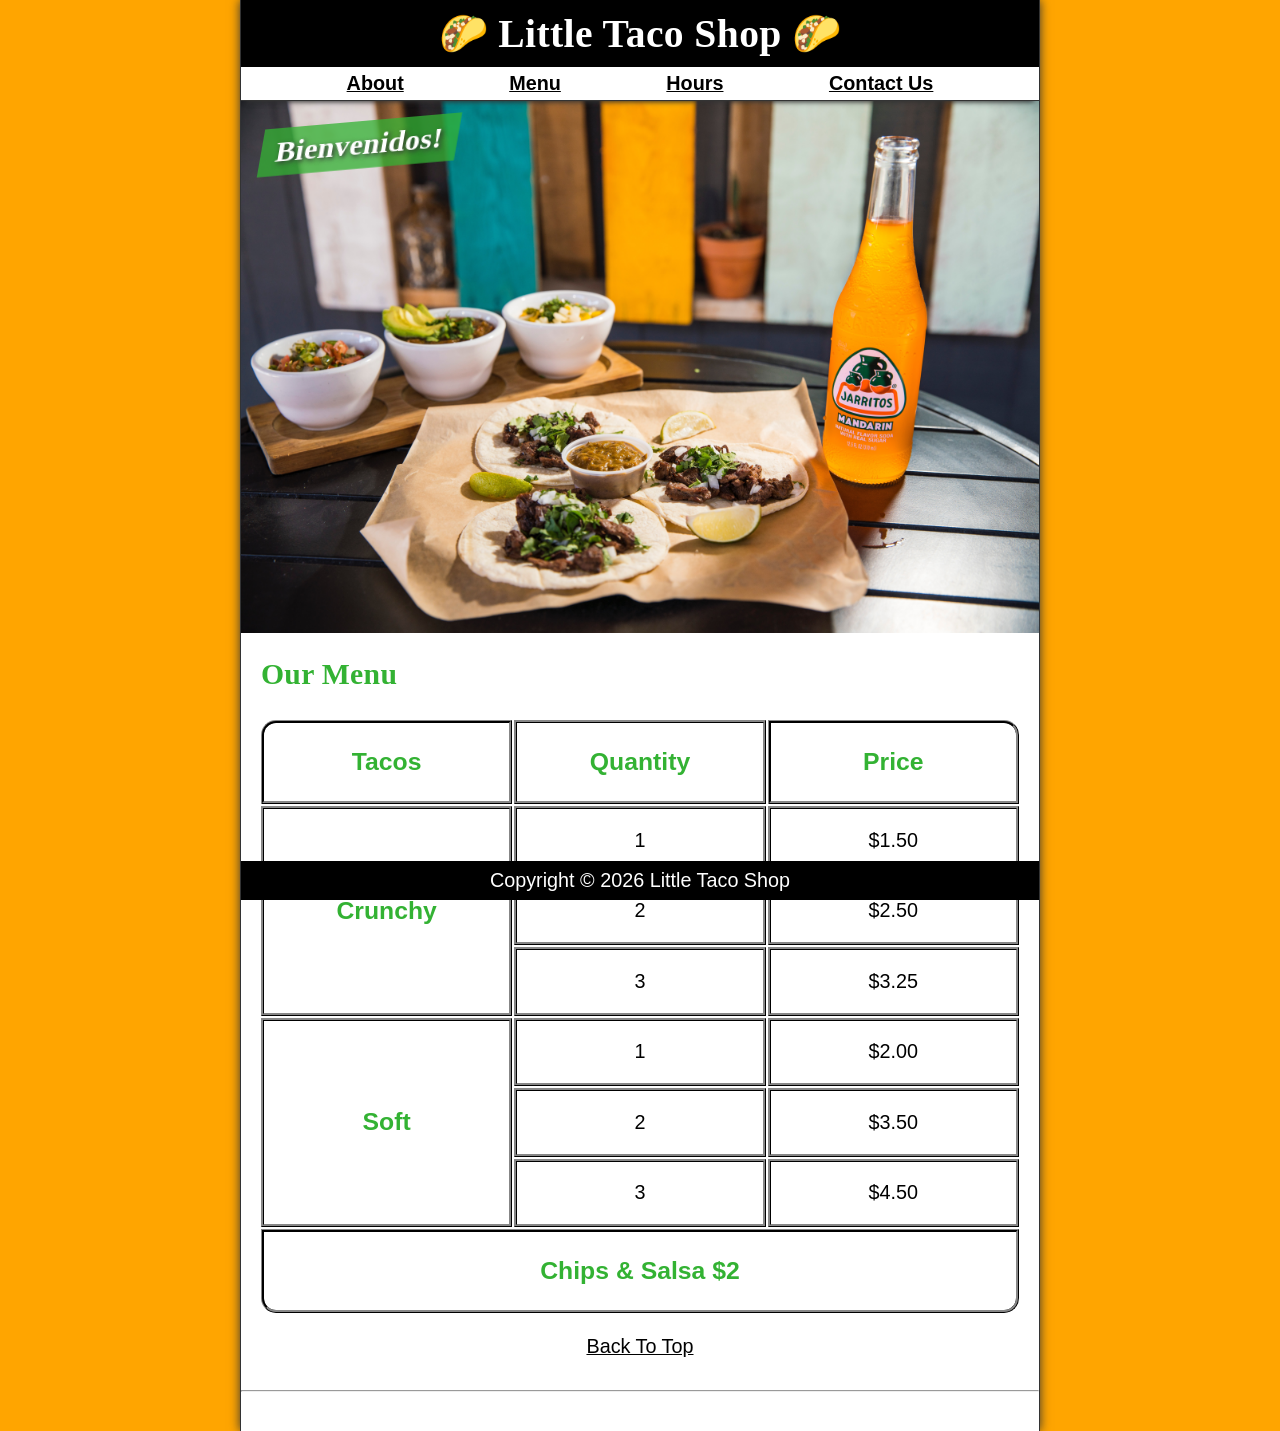
<file: HTML/Project/index.html>
<!DOCTYPE html>
<html lang="en">
<head>
    <meta charset="UTF-8">
    <meta name="author" content="jerishy">
    <meta name="description" content="The official website for The Little Taco Shop">
    <meta name="viewport" content="width=device-width, initial-scale=1.0">
    <title>The Little Taco Shop</title>
    <link rel="stylesheet" href="CSS/style.css">
    <script src="js/main.js" defer></script>
</head>
<body>
    <header class="header">
        <h1 class="header__h1">Little Taco Shop</h1>
        <nav class="header__nav">
            <ul class="header__ul">
                <li>
                    <a href="about.html">About</a>
                </li>
                <li>
                    <a href="#menu">Menu</a>
                </li>
                <li>
                    <a href="hours.html">Hours</a>
                </li>
                <li>
                    <a href="contact.html">Contact Us</a>
                </li>
            </ul>
        </nav>
    </header>    

    <section class="hero">
        <h2 class="hero__h2">Bienvenidos!</h2>
        <figure>
                <img src="img/tacos_and_drink_1000x667.png" alt="Tacos and Drink" title="we love tacos!" width="1000" height="667">
                <figcaption class="offscreen">
                    Tacos and a Drink
                </figcaption>
            </figure>
    </section>
    
    <main class="main">
        <article id="menu" class="main__article menu">
            <h2 class="menu__h2">Our Menu</h2>
            <table class="menu__container">
                <caption class="offscreen">Our Tacos</caption>
                <thead>
                    <tr>
                        <th class="menu__header" scope="col">Tacos</th>
                        <th class="menu__header" scope="col">Quantity</th>
                        <th class="menu__header" scope="col">Price</th>
                    </tr>
                </thead>
                <tbody>
                    <tr>
                        <th class="menu__item menu__cr" scope="row" rowspan="3">Crunchy</th>
                        <td class="menu__item">1</td>
                        <td class="menu__item">$1.50</td>
                    </tr>
                    <tr>
                        <td class="menu__item">2</td>
                        <td class="menu__item">$2.50</td>
                    </tr>
                    <tr>
                        <td class="menu__item">3</td>
                        <td class="menu__item">$3.25</td>
                    </tr>
                    <tr>
                        <th class="menu__item menu__sf" rowspan="3">Soft</th>
                        <td class="menu__item">1</td>
                        <td class="menu__item">$2.00</td>
                    </tr>
                    <tr>
                        <td class="menu__item">2</td>
                        <td class="menu__item">$3.50</td>
                    </tr>
                    <tr>
                        <td class="menu__item">3</td>
                        <td class="menu__item">$4.50</td>
                    </tr>
                </tbody>
                <tfoot>
                    <tr>
                        <td class="menu__item menu__cs" colspan="3">Chips &amp; Salsa $2</td>
                    </tr>
                </tfoot>
            </table>

            <p class="center">
                <a href="#">Back To Top</a>
            </p>
        </article>
    </main>
    <hr>
    <footer class="footer">
        <p>
            <span class="nowrap">Copyright &copy; <time id="year"></time></span> 
            <span class="nowrap">Little Taco Shop</span>
            </p>
    </footer>
</body>
</html>
</file>
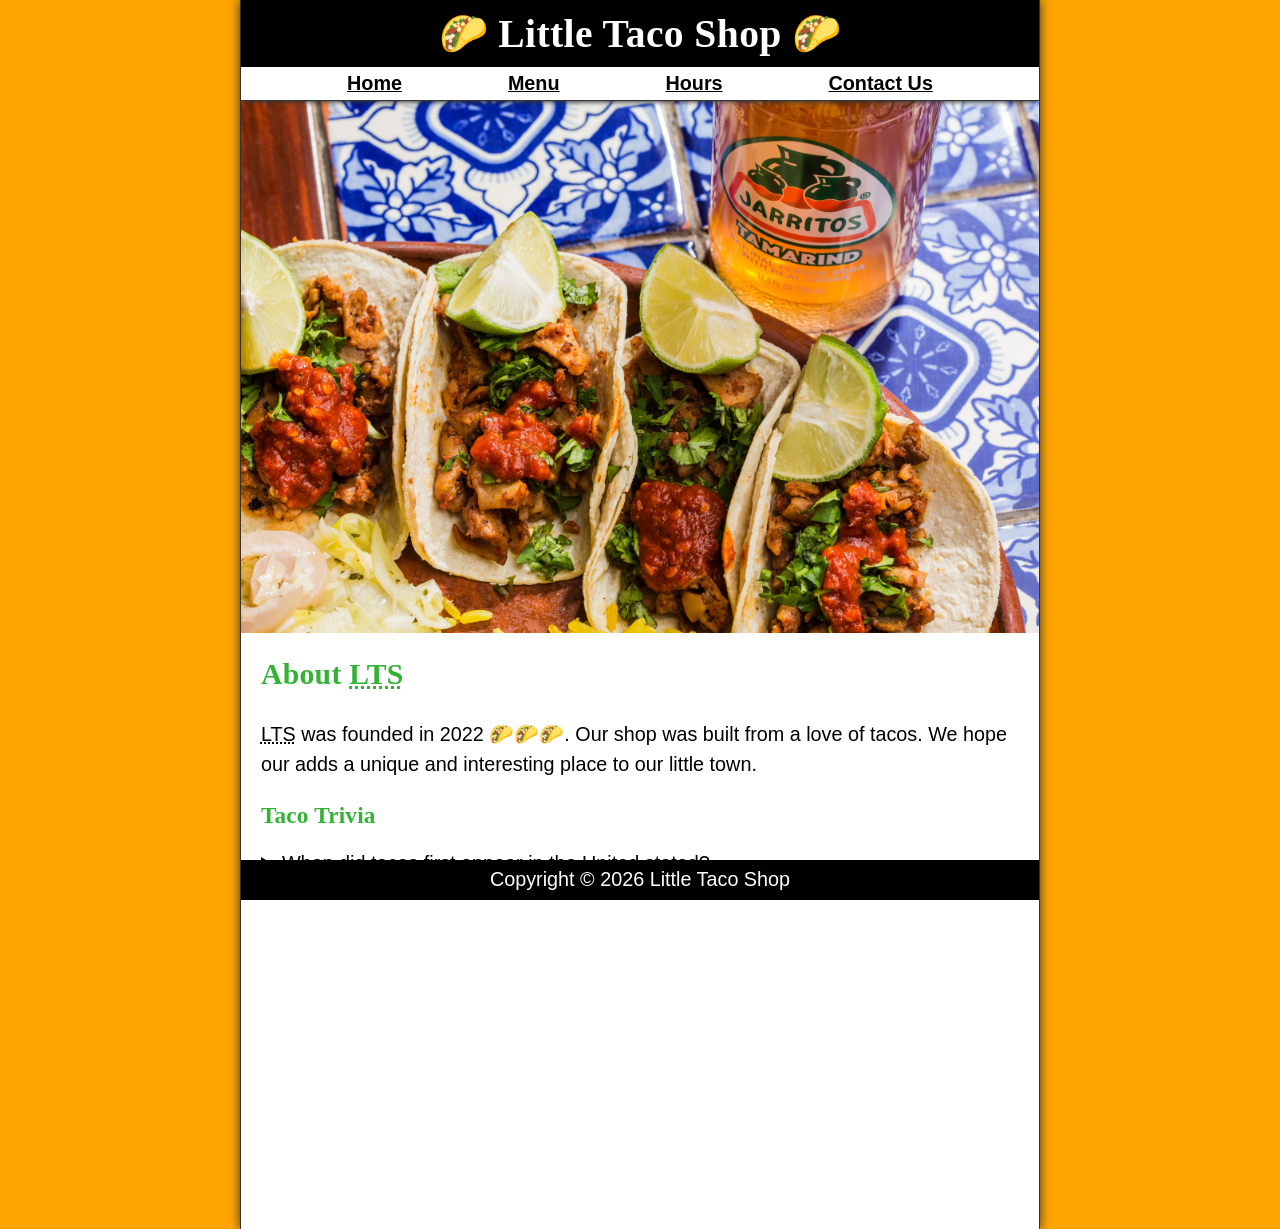
<file: HTML/Project/about.html>
<!DOCTYPE html>
<html lang="en">
<head>
    <meta charset="UTF-8">
    <meta name="author" content="jerishy">
    <meta name="description" content="About The Little Taco Shop">
    <meta name="viewport" content="width=device-width, initial-scale=1.0">
    <title>About The LTS</title>
    <link rel="stylesheet" href="CSS/style.css">
    <script src="js/main.js" defer></script>
</head>
<body>
    <header class="header">
        <h1 class="header__h1">Little Taco Shop</h1>
        <nav class="header__nav">
            <ul class="header__ul">
                <li>
                    <a href="/">Home</a>
                </li>
                <li>
                    <a href="/#menu">Menu</a>
                </li>
                <li>
                    <a href="hours.html">Hours</a>
                </li>
                <li>
                    <a href="contact.html">Contact Us</a>
                </li>
            </ul>
        </nav>
    </header>    

    <section class="hero">
        <figure>
                <img src="img/tacos_delicioso_1000x667.png" alt="Tacos Delicioso" title="Tacos Delicioso" width="1000" height="667">
                <figcaption class="offscreen">
                    Try these Delicious Taco
                </figcaption>
            </figure>
    </section>
    <main class="main">
        <article id="about" class="main__article about">
            <h2>About <abbr title="The Little Taco Shop">LTS</abbr></h2>
            <p>
                <abbr title="The Little Taco Shop">LTS</abbr> was founded in <time datetime="2022">2022</time> 🌮🌮🌮. Our shop was built from a love of tacos. We hope our adds a unique and interesting place to our little town. 
            </p>
            <aside class="about__trivia">
                <h3>Taco Trivia</h3>
                <details>
                    <summary>When did tacos first appear in the United stated?</summary>
                    <p class="about__trivia-answer">
                        Jeffery M. Pilcher, taco historian and professor of history at the University of Minnesota, says the earliest mention of tacos in the United states are in a newspaper from <time datetime="1905">1905</time>.
                    </p>
                </details>
            </aside>
        </article>
    </main>
    <footer class="footer">
        <p>
            <span class="nowrap">Copyright &copy; <time id="year"></time></span> 
            <span class="nowrap">Little Taco Shop</span>
            </p>
    </footer>
</body>
</html>
</file>
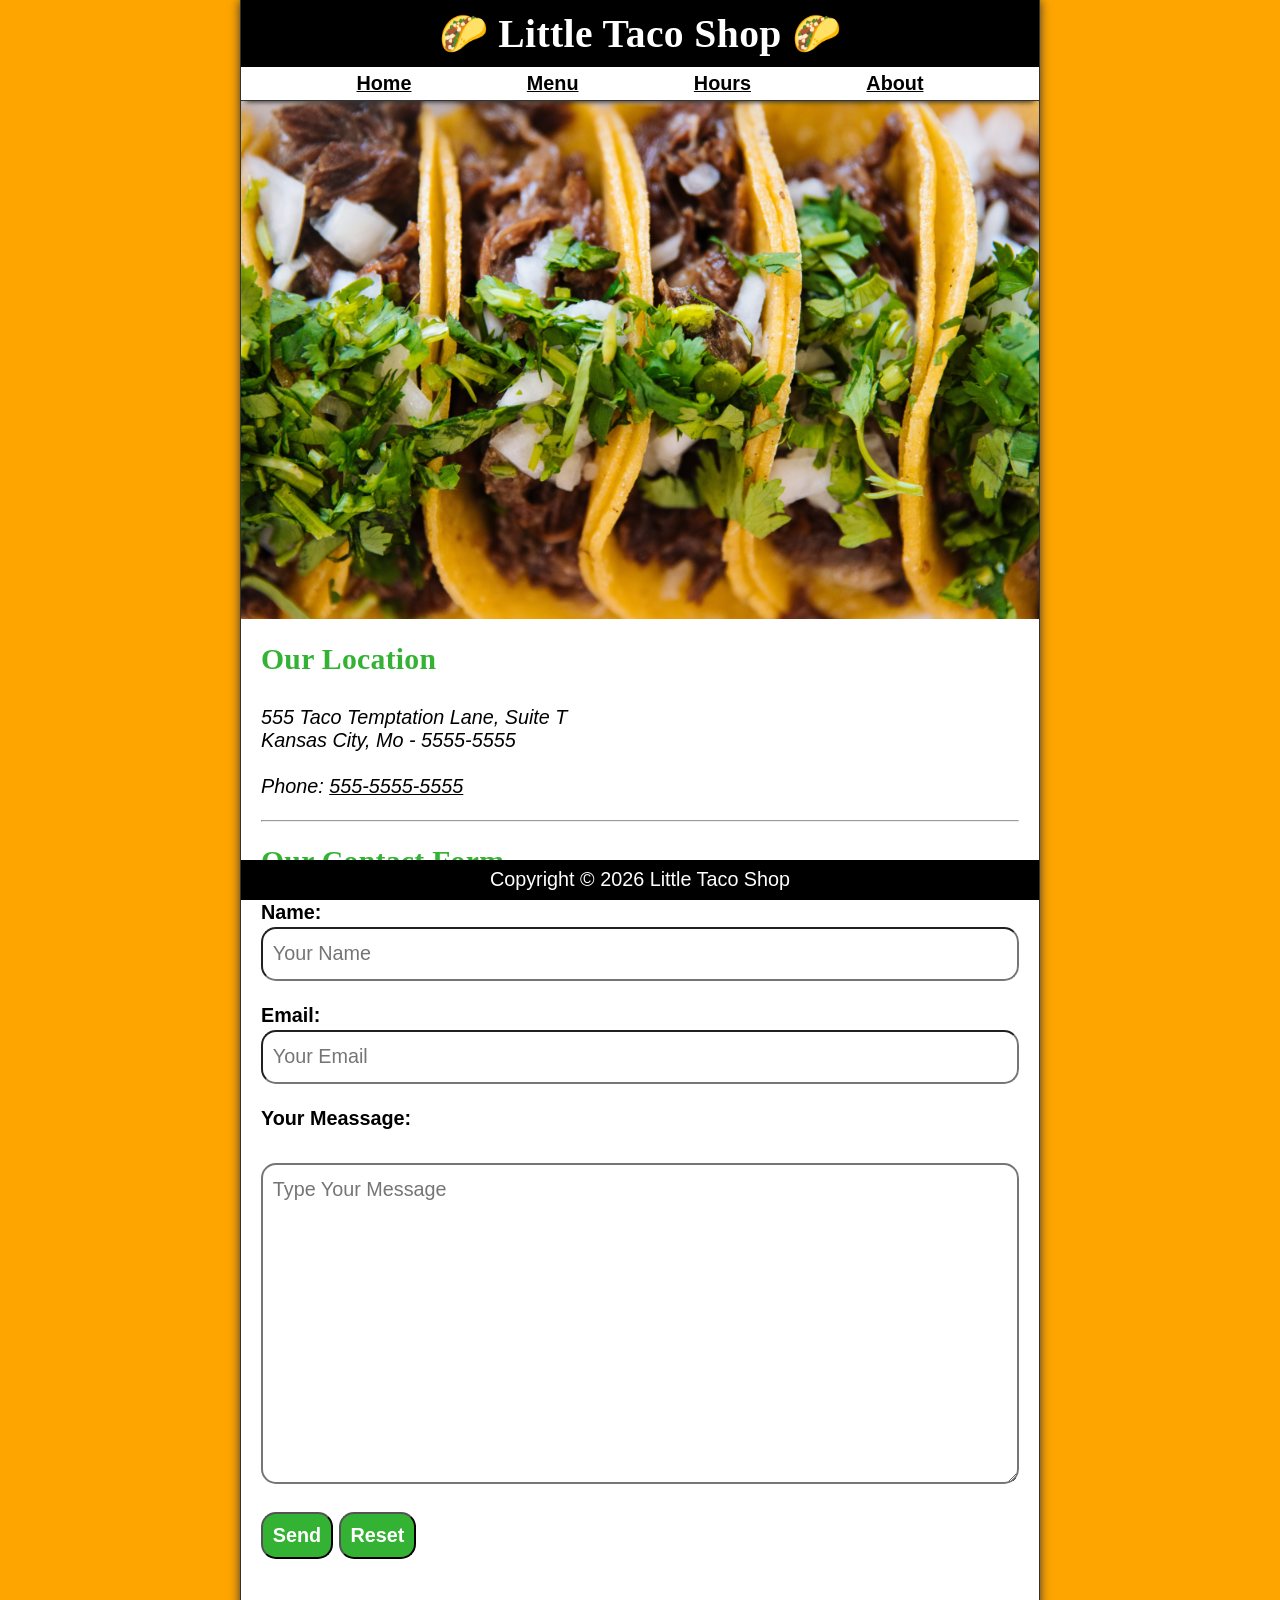
<file: HTML/Project/contact.html>
<!DOCTYPE html>
<html lang="en">
<head>
    <meta charset="UTF-8">
    <meta name="author" content="jerishy">
    <meta name="description" content="Contact  information for The Little Taco Shop">
    <meta name="viewport" content="width=device-width, initial-scale=1.0">
    <title>Contact Us - LTS</title>
    <link rel="stylesheet" href="CSS/style.css">
    <script src="js/main.js" defer></script>
</head>
<body>
    <header class="header">
        <h1 class="header__h1">Little Taco Shop</h1>
        <nav class="header__nav">
            <ul class="header__ul">
                <li>
                    <a href="/">Home</a>
                </li>
                <li>
                    <a href="/#menu">Menu</a>
                </li>
                <li>
                    <a href="hours.html">Hours</a>
                </li>
                <li>
                    <a href="about.html">About</a>
                </li>
            </ul>
        </nav>
    </header>

    <section>
        <figure class="hero">
            <img src="img/tacos_close_up_1000x649.png" alt="Little Taco Shop Tacos" title="Tacos ready to eat!" width="1000" height="649">
            <figcaption class="offscreen">
                Little Taco Shop Tacos
            </figcaption>
        </figure>
    </section>
    
    <main class="main">
        <article class="main__article">
            <h2>Our Location</h2>
            <address>
                555 Taco Temptation Lane, Suite T <br>
                Kansas City, Mo - 5555-5555
                <br><br>
                Phone: <a href="tel:+5555555555">555-5555-5555</a>
            </address>
        </article>
        <hr>
        <article class="main__article contact">
            <h2  class="contact__h2">Our Contact Form</h2>

            <form action="https://httpbin.org/get" method="get" class="contact__form">
                <fieldset class="contact__fieldset">
                    <legend class="offscreen">Send us a message</legend>
                    <p class="contact__p">
                        <label class="contact__label" for="name">Name: </label>
                        <input class="contact__input" type="text" name="name" id="name" placeholder="Your Name" required>
                    </p>
                    <p class="contact__p">
                        <label class="contact__label" for="email">Email: </label>
                        <input class="contact__input" type="email" name="email" id="email" placeholder="Your Email" required>
                    </p>
                    <p class="contact__p">
                        <label class="contact__label" for="message">Your Meassage:</label>
                        <br>
                        <textarea class="contact__textarea" name="message" id="message" cols="30" rows="10" placeholder="Type Your Message"></textarea>
                    </p>
                </fieldset>
                <button class="contact__button" type="submit">Send</button>
                <button class="contact__button" type="reset">Reset</button>
            </form>
        </article>
    </main>
    <footer class="footer">
        <p>
            <span class="nowrap">Copyright &copy; <time id="year"></time></span> 
            <span class="nowrap">Little Taco Shop</span>
            </p>
    </footer>
</body>
</html>
</file>
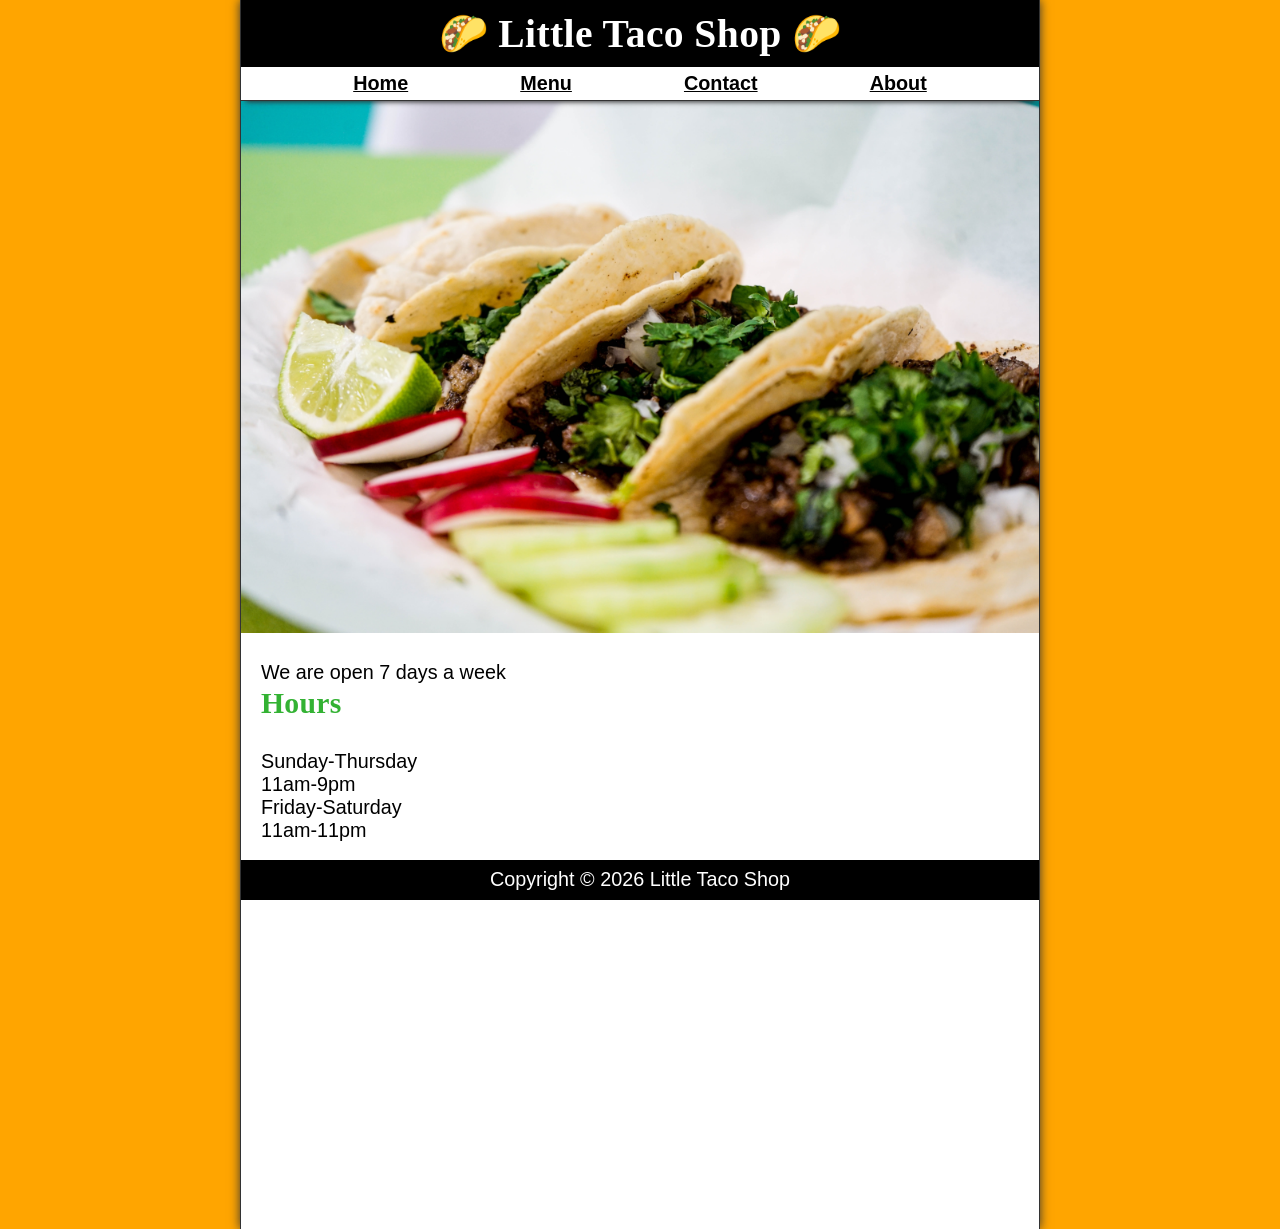
<file: HTML/Project/hours.html>
<!DOCTYPE html>
<html lang="en">
<head>
    <meta charset="UTF-8">
    <meta name="author" content="jerishy">
    <meta name="description" content="Store Hours for The Little Taco Shop">
    <meta name="viewport" content="width=device-width, initial-scale=1.0">
    <title>LTS Hours</title>
    <link rel="stylesheet" href="CSS/style.css">
    <script src="js/main.js" defer></script>
</head>
<body>
    <header class="header">
        <h1 class="header__h1">Little Taco Shop</h1>
        <nav class="header__nav">
            <ul class="header__ul">
                <li>
                    <a href="/">Home</a>
                </li>
                <li>
                    <a href="/#menu">Menu</a>
                </li>
                <li>
                    <a href="contact.html">Contact</a>
                </li>
                <li>
                    <a href="about.html">About</a>
                </li>
            </ul>
        </nav>
    </header>

    <section class="hero">
        <figure>
            <img src="img/tacos_tray_1000x667.png" alt="A Tray of Tasty Tacos" title="we love trays of tacos!" width="1000" height="667">
            <figcaption class="offscreen">
                A Tray of Tasty Tacos
            </figcaption>
        </figure>
    </section>

    <main class="main">
        <article class="main__article">
        <p>
            We are open 7 days a week
        </p>
        <h2>Hours</h2>
        <dl>
            <dt>Sunday-Thursday</dt>
            <dd>11am-9pm</dd>
            <dt>Friday-Saturday</dt>
            <dd>11am-11pm</dd>
        </dl>
        </article>
    </main>
    <footer class="footer">
        <p>
            <span class="nowrap">Copyright &copy; <time id="year"></time></span> 
            <span class="nowrap">Little Taco Shop</span>
            </p>
    </footer>
</body>
</html>
</file>
<file: HTML/Project/CSS/style.css>
/* || RESET */
*, 
*::after,
*::before {
    margin: 0;
    padding: 0;
    box-sizing: border-box;
}

img {
    display: block;
    max-width: 100%;
    height: auto;
}

input, 
button, 
textarea {
    font: inherit;
}

/* || VARIABLE */

:root {
    /* FONTS */
    --FF: sans-serif;
    --FF-HEADINGS: cursive;
    --FS: clamp(1rem, 2.2vh, 1.5rem);
    
    /* COLORS */
    --BGCOLOR-FADE: rgb(252, 220, 160);
    --BGCOLOR: orange;
    --BGIMAGE: linera-gradient(to bottom, var(--BGCOLOR), var(--BGCOLOR-FADE));
    --BODY-BGCOLOR: #fff;
    --BORDER-COLOR: #333;
    --BUTTON-COLOR: #fff;
    --FONT-COLOR: #000;
    --HEADER-BGCOLOR: #000;
    --HEADER-COLOR: #fff;
    --HERO-BGCOLOR: rgba(51, 178, 51, 0.75);
    --HERO-COLOR: #fff;
    --HIGHLIGHT-COLOR: rgb(51, 178, 51);
    --LINK-ACTIVE: orange;
    --LINK-COLOR: #000;
    --LINK-HOVER: hsla(0, 0%, 0%, 0.6);
    --NAV-BGCOLOR: #fff;


    /* BORDERs */
    --BORDERS: 1px solid var(--BORDER-COLOR);
    --BORDER-RADIUS: 15px;

    /* STANDARD PADDING */
    --PADDING-TB: 0.25em;
    --PADDING-SIDE: 2.5%;

    /* STANDARD MARGIN */
    --MARGIN: clamp(1em, 2.5vh, 1.5em) 0;
}

@media (prefers-color-scheme: dark) {
    :root {
        --BGCOLOR-FADE: gray;
        --BGCOLOR: #000;
        --BODY-BGCOLOR: #333;
        --BORDER-COLOR: whitesmoke;
        --BUTTON-COLOR: #000;
        --FONT-COLOR: whitesmoke;
        --HEADER-COLOR: whitesmoke;
        --HERO-COLOR: #333;
        --HIGHLIGHT-COLOR: whitesmoke;
        --LINK-ACTIVE: rgb(25, 200, 103);
        --LINK-COLOR: whitesmoke;
        --LINK-HOVER: orange;
        --NAV-BGCOLOR: rgb(20, 20, 20);
    }
}

/* UTILITY CLASSES */
.offscreen {
    position: absolute;
    left: -10000px;
}

.nowrap {
    white-space: nowrap;
}

.center {
    text-align: center;
}

/* GENERAL STYLES */

html {
    scroll-behavior: smooth;
    font-size: var(--FS);
    font-family: var(--FF);
    background-color: var(--BGCOLOR);
    background-image: var(--BGIMAGE);
}

body {
    background-color: var(--BODY-BGCOLOR);
    color: var(--FONT-COLOR);
    min-height: 100vh;
    max-width: 800px;
    margin: 0 auto;
    border-left: var(--BORDERS);
    border-right: var(--BORDERS);
    box-shadow: 0 0 10px var(--BORDER-COLOR);
}

h1, 
h2, 
h3 {
    font-family: var(--FF-HEADINGS);
    letter-spacing: 0.01em;
}

h2,
h3 {
    margin-bottom: 1em;
    color: var(--HIGHLIGHT-COLOR);
}

p {
    line-height: 1.5;
}

a:any-link {
    color: var(--LINK-COLOR);
}

a:hover, a:focus-visible {
    color: var(--LINK-HOVER);
}

a:active {
    color: var(--LINK-ACTIVE);
}

/* || HEADER */

.header {
    position: sticky;
    top: 0;
    z-index: 1;
}

.header__h1 {
    text-align: center;
    background-color: var(--HEADER-BGCOLOR);
    color: var(--HEADER-COLOR);
    padding: var(--PADDING-TB) var(--PADDING-SIDE);
}

.header__nav {
    background-color: var(--NAV-BGCOLOR);
    border-bottom: var(--BORDERS);
    font-weight: bold;
    box-shadow: 0 6px 5px -5px var(--BORDER-COLOR);
    font-family: sans-serif;
}

.header__ul {
    padding: var(--PADDING-TB) var(--PADDING-SIDE);
    list-style-type: none;
    display: flex;
    justify-content: space-evenly;
    gap: 1rem;
}

/* || HERO */

.hero {
    position: relative;
}

.hero__h2 {
    background-color: var(--HERO-BGCOLOR);
    color: var(--HERO-COLOR);
    padding: 0.25em 0.5em;
    text-shadow: 2px 2px 5px var(--BORDER-COLOR);
    position: absolute;
    top: -100px;
    left: 20px;
    animation: showWelcome 0.5s ease-in-out 1s forwards;
}

@keyframes showWelcome {
    0% {
        top: -20px;
        transform: skew(0deg, -5deg);
        scaleY:(0);
    }

    80% {
        top: 30px;
        transform: skew(10deg, -5deg);
        scaleY: 1.2;
    }

    100% {
        top: 20px;
        transform: skew(-10deg, -5deg);
        scaleY: 1;
    }
}

/* || FOOTER */
.footer {
    position: sticky;
    bottom: 0;
    background-color: var(--HEADER-BGCOLOR);
    color: var(--HEADER-COLOR);
    padding: var(--PADDING-TB) var(--PADDING-SIDE);
    text-align: center;
}

/* || MAIN */

.main {
    padding: var(--PADDING-TB) var(--PADDING-SIDE);
}

.main__article {
    scroll-margin: 6.5rem;
    margin: var(--MARGIN);
}

.main__article:first-child {
    margin-top: 1rem;
}

.main__article:last-child {
    min-height: calc(100vh - 20rem);
}

/* || ABOUT */

.about__trivia {
    margin: var(--MARGIN);
}

.about__trivia-answer {
    margin-top: 1em;
}

/* || CONTACT */

.contact__h2 {
    margin: 0;
}

.contact__fieldset {
    border: none;
}

.contact__p {
    margin: 1em 0;
}

.contact__label {
    display: block;
    font-weight: bold;
}

.contact__input,
.contact__textarea {
    padding: 0.5em;
    border-radius: var(--BORDER-RADIUS);
    border-width: 2px;
    width: 100%;
}

.contact__button {
    padding: 0.5em;
    border-radius: var(--BORDER-RADIUS);
    background-color: var(--HIGHLIGHT-COLOR);
    color: var(--BUTTON-COLOR);
    font-weight: bold;
}

/* || MENU */

thead, 
tbody, 
tfoot, 
tr {
    display: contents;
}

.menu__container {
    display: grid;
    grid-template-columns: repeat(3, 1fr);
    grid-template-areas: 
    "hd1 hd2 hd3"
    "cr cr1 cr1p"
    "cr cr2 cr2p"
    "cr cr3 cr3p"
    "sf sf1 sf1p"
    "sf sf2 sf2p"
    "sf sf3 sf3p"
    "cs cs cs";
    gap: 0.1em;
    margin-bottom: 1em;
}

.menu__cr {
    grid-area: cr;
}

.menu__sf {
    grid-area: sf;
}

.menu__cs {
    grid-area: cs;
}

.menu__cr,
.menu__sf,
.menu__cs,
.menu__header {
    color: var(--HIGHLIGHT-COLOR);
    font-weight: bold;
    height: 100%;
    display: grid;
    place-content: center;
}

.menu__header,
.menu__item {
    width: 100%;
    padding: 1em;
    border: medium ridge var(--BORDER-COLOR);
}

.menu__item {
    display: grid;
    place-content: center;
}

thead th:first-child {
    border-top-left-radius: var(--BORDER-RADIUS);
}

thead th:last-child {
    border-top-right-radius: var(--BORDER-RADIUS);
}

tfoot td {
    border-bottom-left-radius: var(--BORDER-RADIUS);
    border-bottom-right-radius: var(--BORDER-RADIUS);
}

@media screen and (min-width: 576px) {
    .header__h1::before {
        content: '🌮 ';
    }
    .header__h1::after {
        content: ' 🌮';
    }

    .menu__header,
    .menu__cr,
    .menu__sf,
    .menu__cs {
        font-size: 125%;
    }
}
</file>
